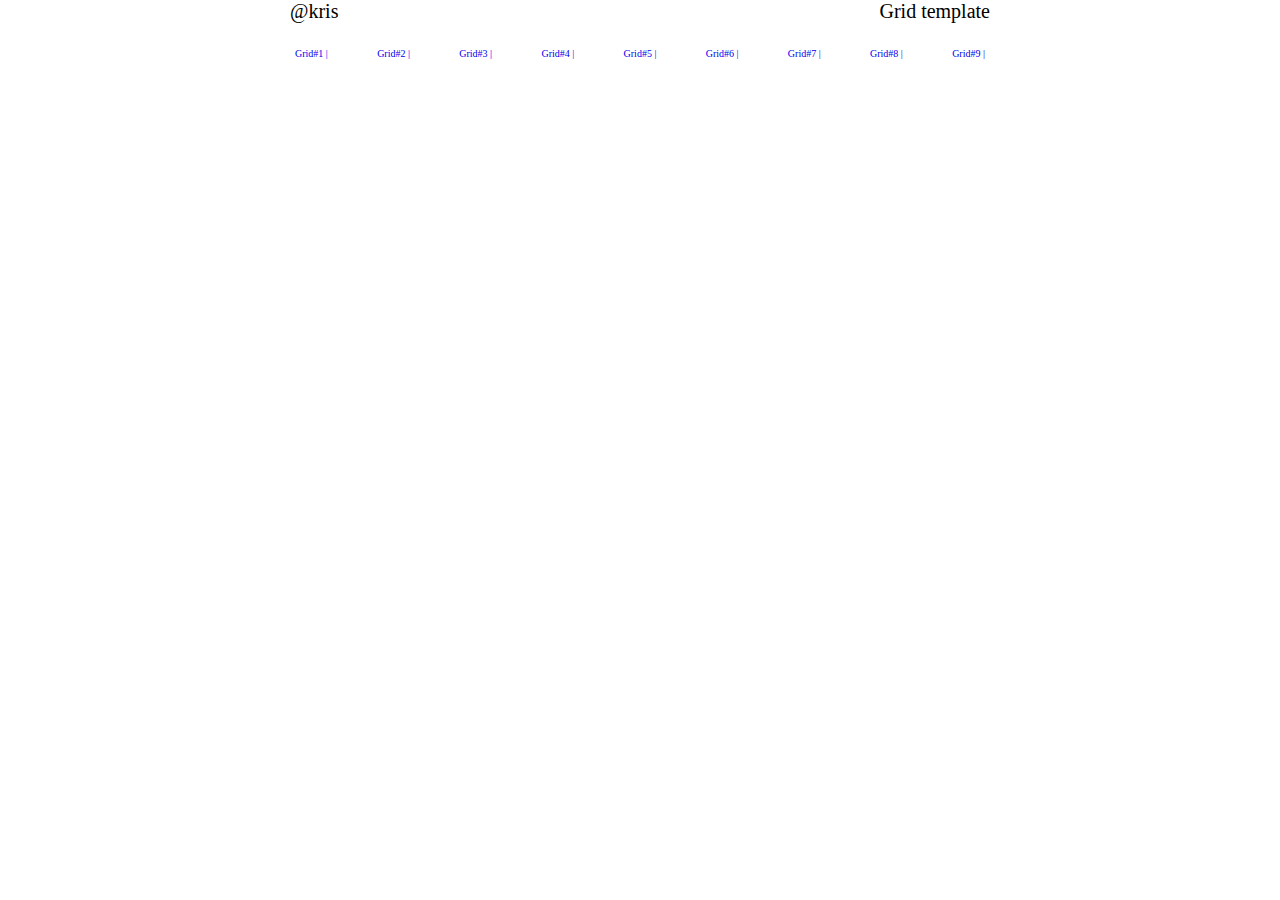
<file: index.html>
<!DOCTYPE html>
<html lang="en">
<head>
    <meta charset="UTF-8">
    <meta name="viewport" content="width=device-width, initial-scale=1.0">
    <title>Document</title>
    <link rel="stylesheet" href="./css/index.css">
    <link rel="stylesheet" href="./css/config.css">
</head>
<body>
    <div class="padre">
        <div class="hijo">
            <div>@kris</div>
            <div>Grid template</div>
        </div>

        <div class="hijo1">
            <div><a href="./grid1.html">Grid#1 |</a></div>
            <div><a href="./grid2.html">Grid#2 |</a></div>
            <div><a href="./grid3.html">Grid#3 |</a></div>
            <div><a href="./grid4.html">Grid#4 |</a></div>
            <div><a href="./grid5.html">Grid#5 |</a></div>
            <div><a href="./grid6.html">Grid#6 |</a></div>
            <div><a href="./grid7.html">Grid#7 |</a></div>
            <div><a href="./grid8.html">Grid#8 |</a></div>
            <div><a href="./grid9.html">Grid#9 |</a></div>
        </div>

        <div class="padre2">
            <div class="hijo2">
             
            </div>
        </div>
        
    </div>
</body>
</html>
</file>
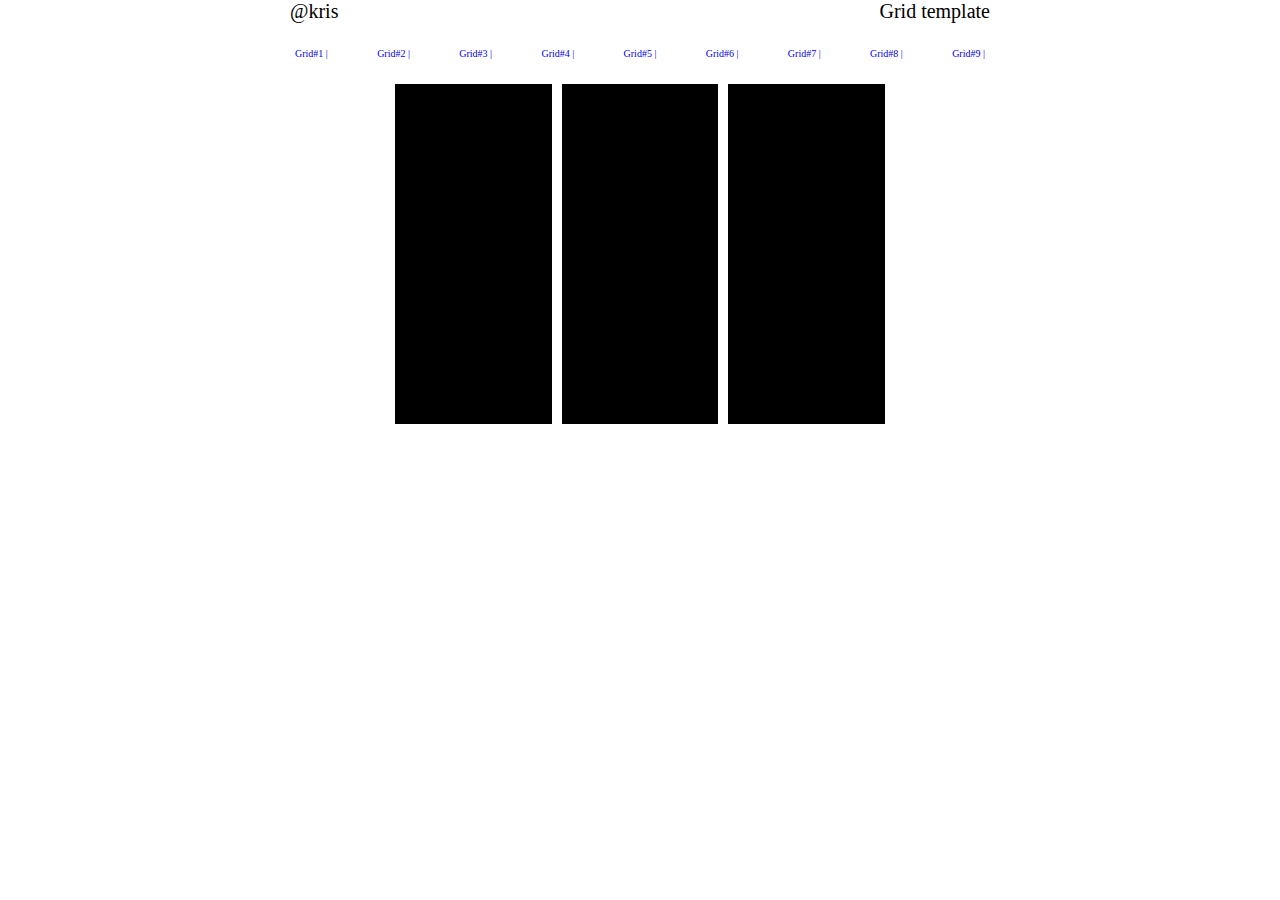
<file: grid1.html>
<!DOCTYPE html>
<html lang="en">
<head>
    <meta charset="UTF-8">
    <meta name="viewport" content="width=device-width, initial-scale=1.0">
    <title>Document</title>
    <link rel="stylesheet" href="./css/index.css">
    <link rel="stylesheet" href="./css/config.css">
    <link rel="stylesheet" href="./css/grid1.css">
</head>
<body>
    <div class="padre">
        <div class="hijo">
            <div>@kris</div>
            <div>Grid template</div>
        </div>

        <div class="hijo1">
            <div><a href="./grid1.html">Grid#1 |</a></div>
            <div><a href="./grid2.html">Grid#2 |</a></div>
            <div><a href="./grid3.html">Grid#3 |</a></div>
            <div><a href="./grid4.html">Grid#4 |</a></div>
            <div><a href="./grid5.html">Grid#5 |</a></div>
            <div><a href="./grid6.html">Grid#6 |</a></div>
            <div><a href="./grid7.html">Grid#7 |</a></div>
            <div><a href="./grid8.html">Grid#8 |</a></div>
            <div><a href="./grid9.html">Grid#9 |</a></div>
        </div>

        <div class="padre2">
            <div class="hijo2">
                <div class="cuadro"></div>
                <div class="cuadro1"></div>
                <div class="cuadro2"></div>
            </div>
        </div>
        
    </div>
</body>
</html>
</file>
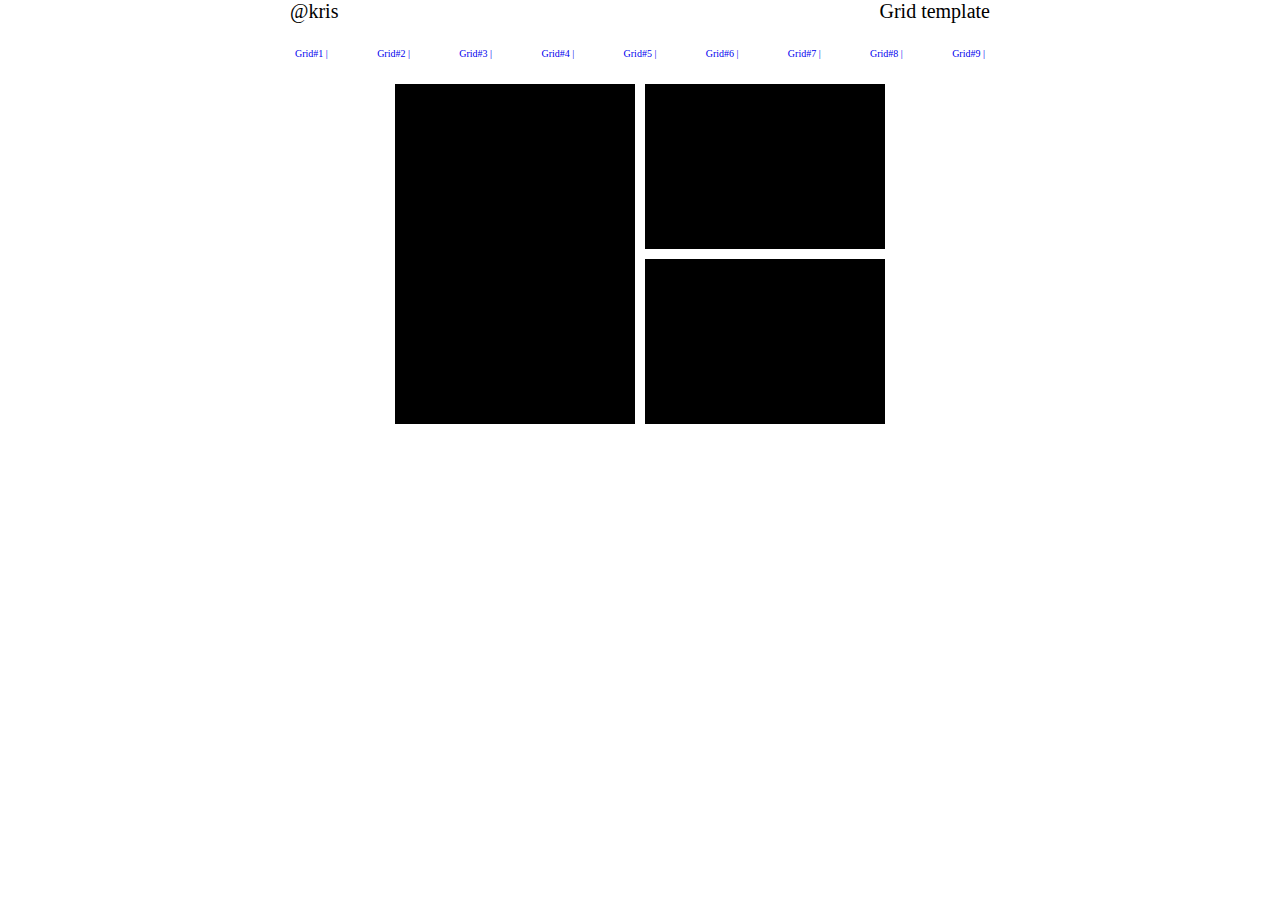
<file: grid2.html>
<!DOCTYPE html>
<html lang="en">
<head>
    <meta charset="UTF-8">
    <meta name="viewport" content="width=device-width, initial-scale=1.0">
    <title>Document</title>
    <link rel="stylesheet" href="./css/index.css">
    <link rel="stylesheet" href="./css/config.css">
    <link rel="stylesheet" href="./css/grid2.css">
</head>
<body>
    <div class="padre">
        <div class="hijo">
            <div>@kris</div>
            <div>Grid template</div>
        </div>

        <div class="hijo1">
            <div><a href="./grid1.html">Grid#1 |</a></div>
            <div><a href="./grid2.html">Grid#2 |</a></div>
            <div><a href="./grid3.html">Grid#3 |</a></div>
            <div><a href="./grid4.html">Grid#4 |</a></div>
            <div><a href="./grid5.html">Grid#5 |</a></div>
            <div><a href="./grid6.html">Grid#6 |</a></div>
            <div><a href="./grid7.html">Grid#7 |</a></div>
            <div><a href="./grid8.html">Grid#8 |</a></div>
            <div><a href="./grid9.html">Grid#9 |</a></div>
        </div>

        <div class="padre2">
            <div class="hijo2">
                <div class="cuadro"></div>
                <div class="cuadro1"></div>
                <div class="cuadro2"></div>
            </div>
        </div>
        
    </div>
</body>
</html>
</file>
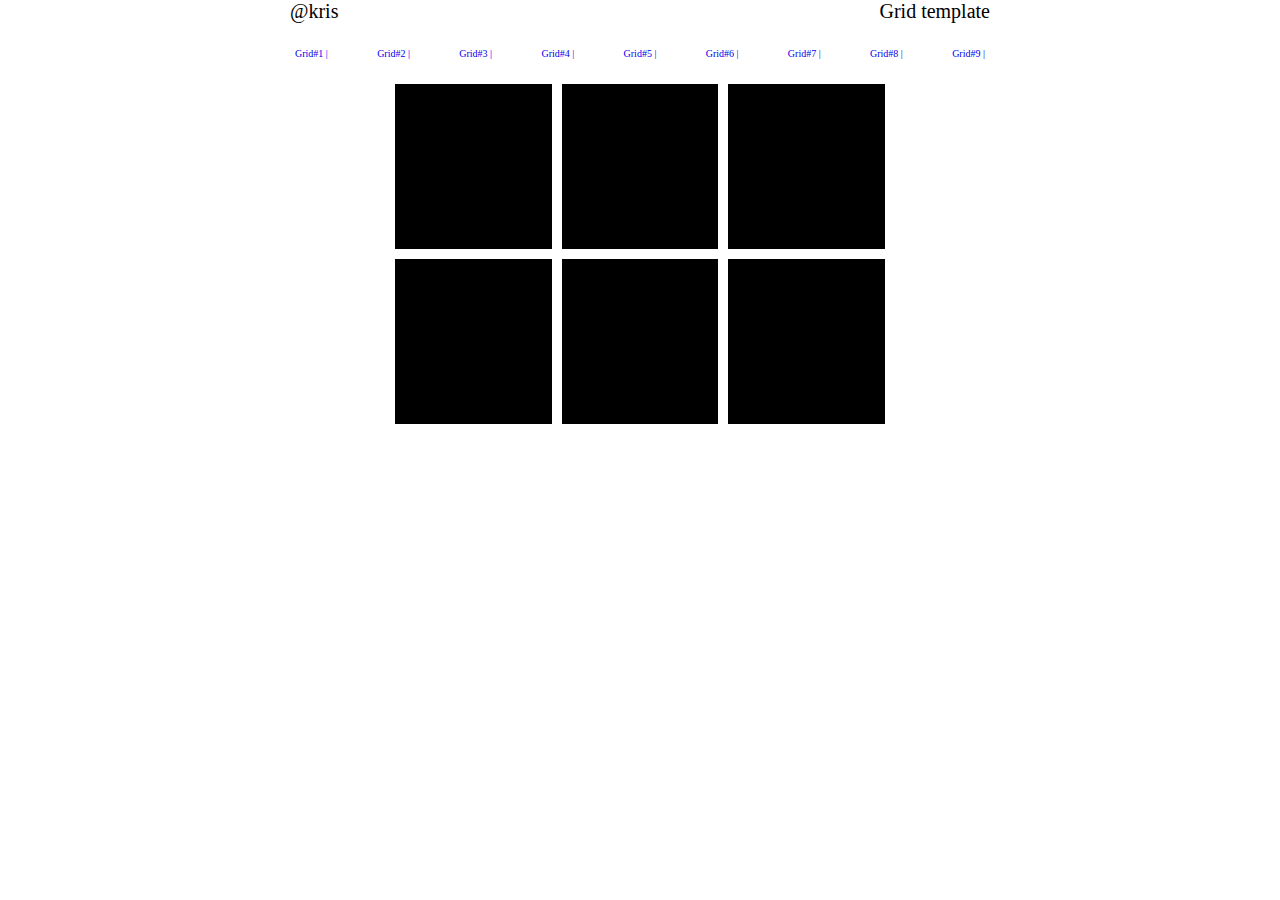
<file: grid3.html>
<!DOCTYPE html>
<html lang="en">
<head>
    <meta charset="UTF-8">
    <meta name="viewport" content="width=device-width, initial-scale=1.0">
    <title>Document</title>
    <link rel="stylesheet" href="./css/index.css">
    <link rel="stylesheet" href="./css/config.css">
    <link rel="stylesheet" href="./css/grid3.css">
</head>
<body>
    <div class="padre">
        <div class="hijo">
            <div>@kris</div>
            <div>Grid template</div>
        </div>

        <div class="hijo1">
            <div><a href="./grid1.html">Grid#1 |</a></div>
            <div><a href="./grid2.html">Grid#2 |</a></div>
            <div><a href="./grid3.html">Grid#3 |</a></div>
            <div><a href="./grid4.html">Grid#4 |</a></div>
            <div><a href="./grid5.html">Grid#5 |</a></div>
            <div><a href="./grid6.html">Grid#6 |</a></div>
            <div><a href="./grid7.html">Grid#7 |</a></div>
            <div><a href="./grid8.html">Grid#8 |</a></div>
            <div><a href="./grid9.html">Grid#9 |</a></div>
        </div>

        <div class="padre2">
            <div class="hijo2">
                <div class="cuadro"></div>
                <div class="cuadro1"></div>
                <div class="cuadro2"></div>
                <div class="cuadro3"></div>
                <div class="cuadro4"></div>
                <div class="cuadro5"></div>
            </div>
        </div>
        
    </div>
</body>
</html>
</file>
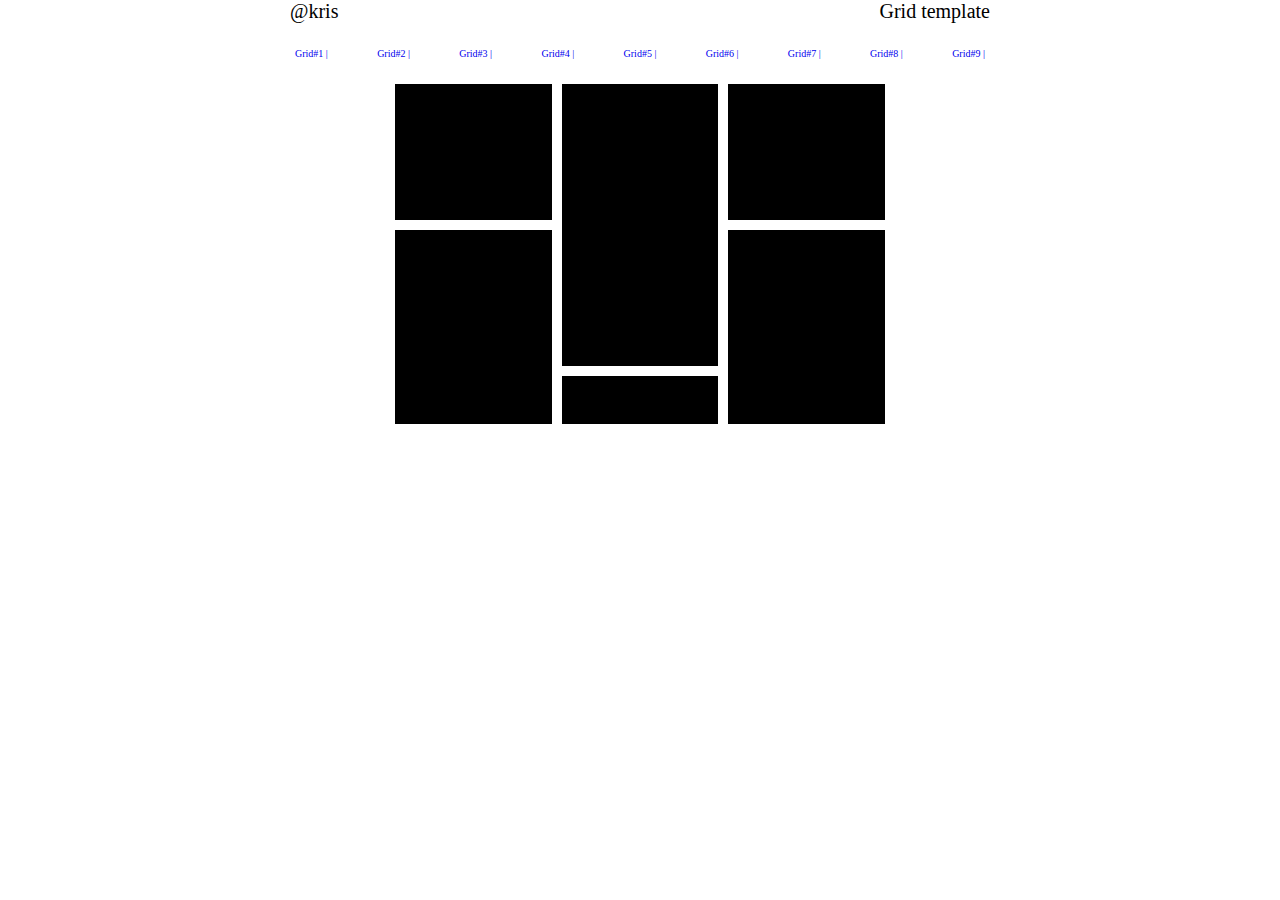
<file: grid4.html>
<!DOCTYPE html>
<html lang="en">
<head>
    <meta charset="UTF-8">
    <meta name="viewport" content="width=device-width, initial-scale=1.0">
    <title>Document</title>
    <link rel="stylesheet" href="./css/index.css">
    <link rel="stylesheet" href="./css/config.css">
    <link rel="stylesheet" href="./css/grid4.css">
</head>
<body>
    <div class="padre">
        <div class="hijo">
            <div>@kris</div>
            <div>Grid template</div>
        </div>

        <div class="hijo1">
            <div><a href="./grid1.html">Grid#1 |</a></div>
            <div><a href="./grid2.html">Grid#2 |</a></div>
            <div><a href="./grid3.html">Grid#3 |</a></div>
            <div><a href="./grid4.html">Grid#4 |</a></div>
            <div><a href="./grid5.html">Grid#5 |</a></div>
            <div><a href="./grid6.html">Grid#6 |</a></div>
            <div><a href="./grid7.html">Grid#7 |</a></div>
            <div><a href="./grid8.html">Grid#8 |</a></div>
            <div><a href="./grid9.html">Grid#9 |</a></div>
        </div>

        <div class="padre2">
            <div class="hijo2">
             <div class="cuadro"></div>
             <div class="cuadro1"></div>
             <div class="cuadro2"></div>
             <div class="cuadro3"></div>
             <div class="cuadro4"></div>
             <div class="cuadro5"></div>
            </div>
        </div>
        
    </div>
</body>
</html>
</file>
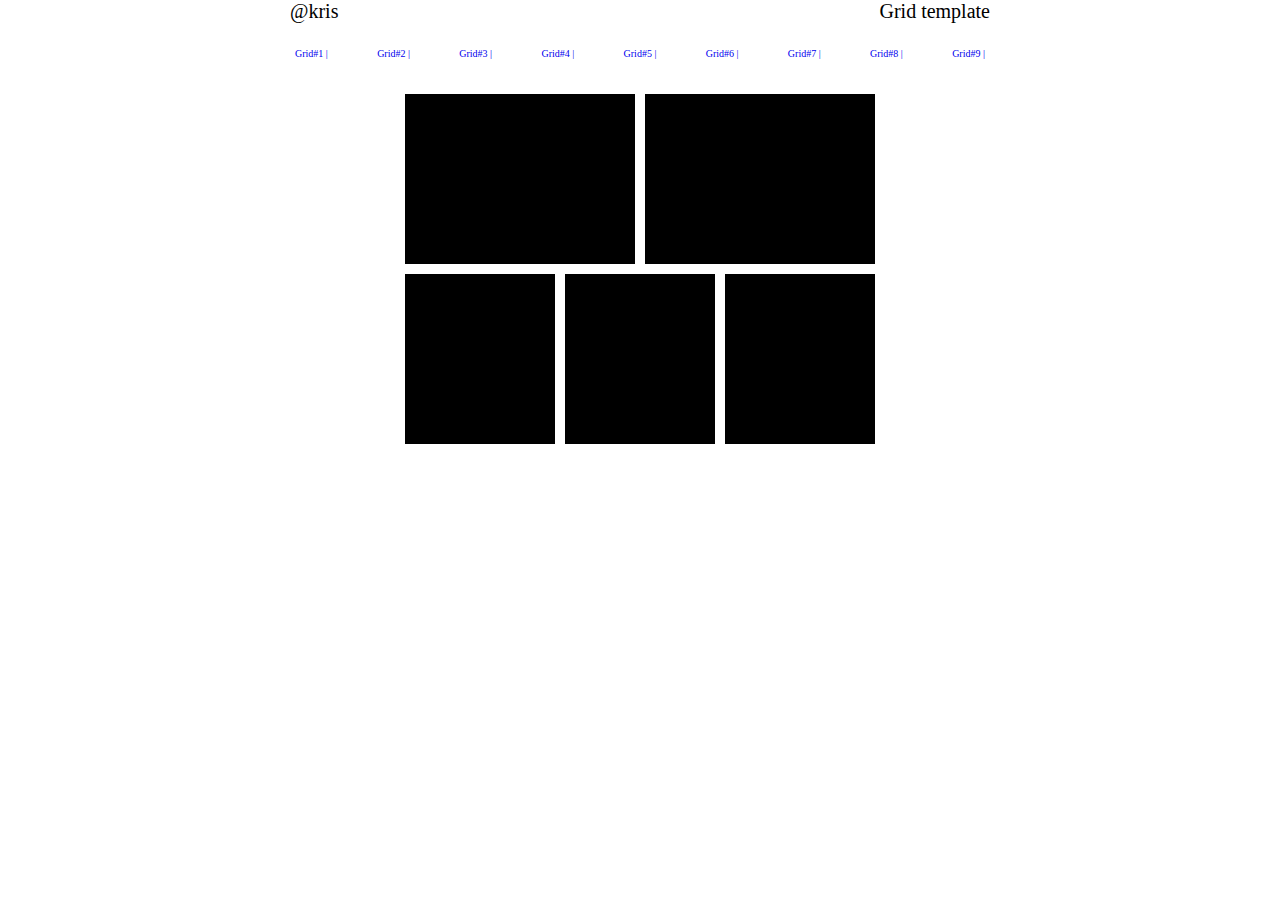
<file: grid5.html>
<!DOCTYPE html>
<html lang="en">
<head>
    <meta charset="UTF-8">
    <meta name="viewport" content="width=device-width, initial-scale=1.0">
    <title>Document</title>
    <link rel="stylesheet" href="./css/index.css">
    <link rel="stylesheet" href="./css/config.css">
    <link rel="stylesheet" href="./css/grid5.css">
</head>
<body>
    <div class="padre">
        <div class="hijo">
            <div>@kris</div>
            <div>Grid template</div>
        </div>

        <div class="hijo1">
            <div><a href="./grid1.html">Grid#1 |</a></div>
            <div><a href="./grid2.html">Grid#2 |</a></div>
            <div><a href="./grid3.html">Grid#3 |</a></div>
            <div><a href="./grid4.html">Grid#4 |</a></div>
            <div><a href="./grid5.html">Grid#5 |</a></div>
            <div><a href="./grid6.html">Grid#6 |</a></div>
            <div><a href="./grid7.html">Grid#7 |</a></div>
            <div><a href="./grid8.html">Grid#8 |</a></div>
            <div><a href="./grid9.html">Grid#9 |</a></div>
        </div>

        <div class="padre2">
            <div class="hijo2">
                 <div class="padre3">
                    <div class="cuadro"></div>
                    <div class="cuadro1"></div>
                 </div>
                 <div class="padre4">
                
                 <div class="cuadro2"></div>
                  <div class="cuadro3"></div>
                  <div class="cuadro4"></div>
                </div>
            </div>
        </div>
        
    </div>
</body>
</html>
</file>
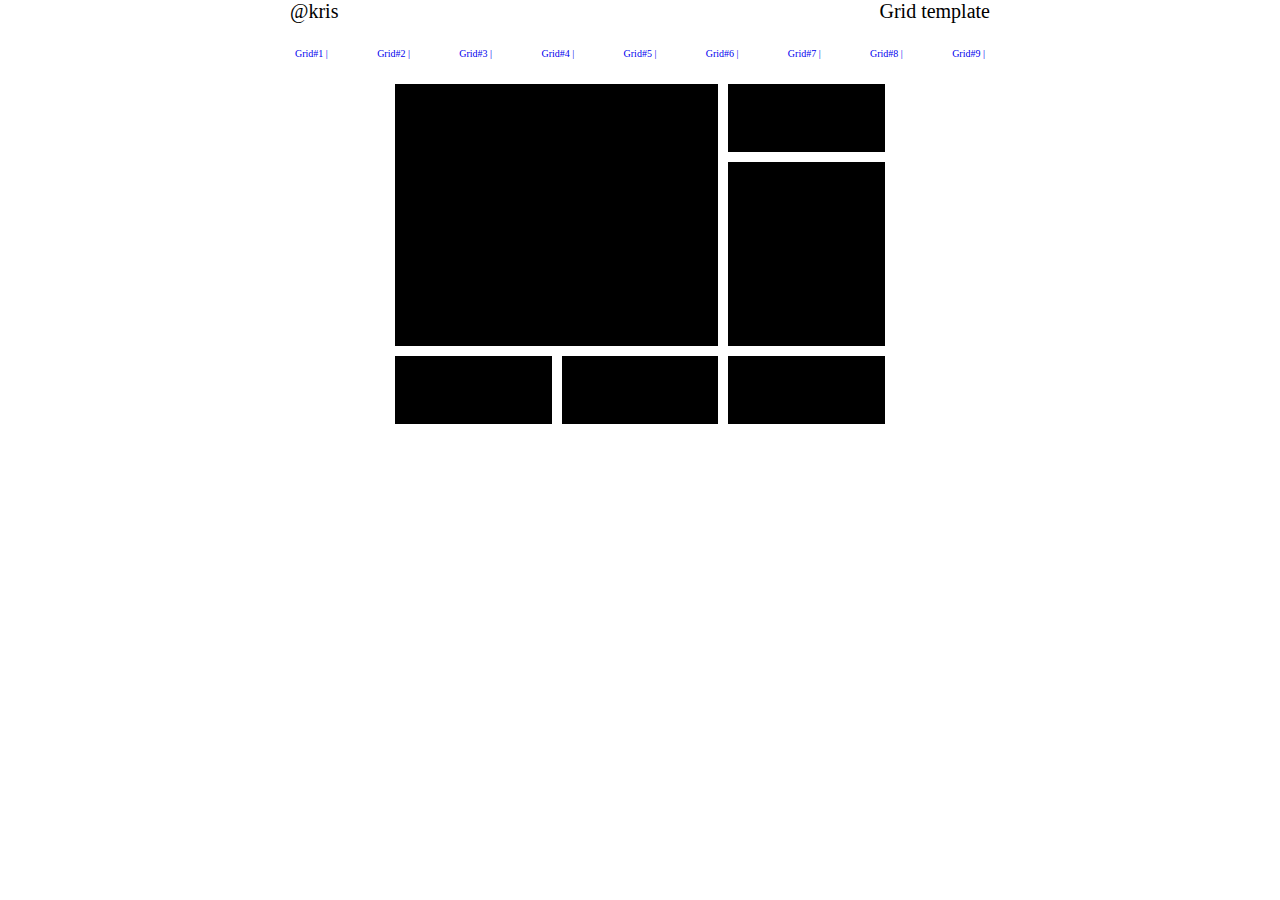
<file: grid6.html>
<!DOCTYPE html>
<html lang="en">
<head>
    <meta charset="UTF-8">
    <meta name="viewport" content="width=device-width, initial-scale=1.0">
    <title>Document</title>
    <link rel="stylesheet" href="./css/index.css">
    <link rel="stylesheet" href="./css/config.css">
    <link rel="stylesheet" href="./css/grid6.css">
</head>
<body>
    <div class="padre">
        <div class="hijo">
            <div>@kris</div>
            <div>Grid template</div>
        </div>

        <div class="hijo1">
            <div><a href="./grid1.html">Grid#1 |</a></div>
            <div><a href="./grid2.html">Grid#2 |</a></div>
            <div><a href="./grid3.html">Grid#3 |</a></div>
            <div><a href="./grid4.html">Grid#4 |</a></div>
            <div><a href="./grid5.html">Grid#5 |</a></div>
            <div><a href="./grid6.html">Grid#6 |</a></div>
            <div><a href="./grid7.html">Grid#7 |</a></div>
            <div><a href="./grid8.html">Grid#8 |</a></div>
            <div><a href="./grid9.html">Grid#9 |</a></div>
        </div>

        <div class="padre2">
            <div class="hijo2">
             <div class="cuadro"></div>
             <div class="cuadro1"></div>
             <div class="cuadro2"></div>
             <div class="cuadro3"></div>
             <div class="cuadro4"></div>
             <div class="cuadro5"></div>
            </div>
        </div>
        
    </div>
</body>
</html>
</file>
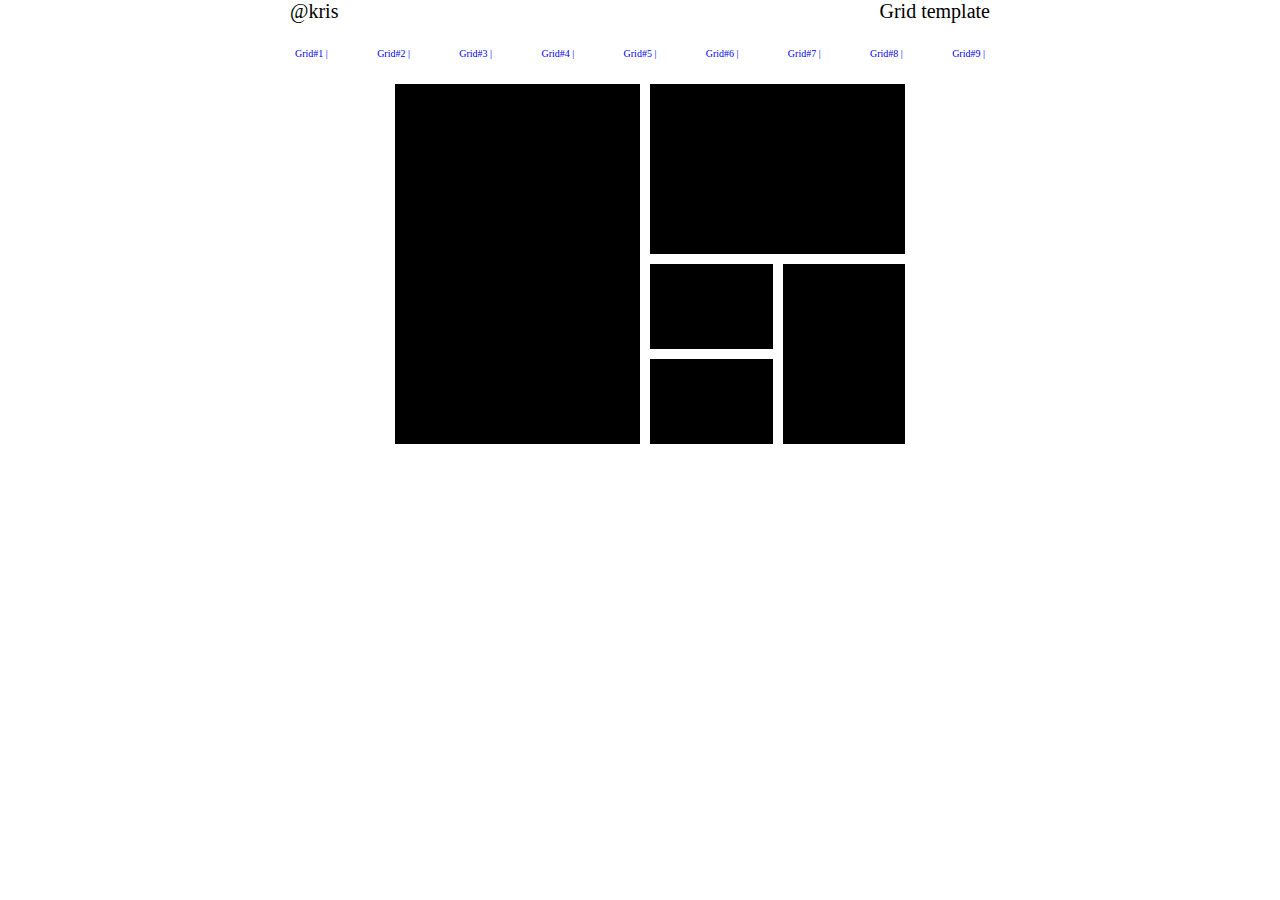
<file: grid7.html>
<!DOCTYPE html>
<html lang="en">
<head>
    <meta charset="UTF-8">
    <meta name="viewport" content="width=device-width, initial-scale=1.0">
    <title>Document</title>
    <link rel="stylesheet" href="./css/index.css">
    <link rel="stylesheet" href="./css/config.css">
    <link rel="stylesheet" href="./css/grid7.css">
</head>
<body>
    <div class="padre">
        <div class="hijo">
            <div>@kris</div>
            <div>Grid template</div>
        </div>

        <div class="hijo1">
            <div><a href="./grid1.html">Grid#1 |</a></div>
            <div><a href="./grid2.html">Grid#2 |</a></div>
            <div><a href="./grid3.html">Grid#3 |</a></div>
            <div><a href="./grid4.html">Grid#4 |</a></div>
            <div><a href="./grid5.html">Grid#5 |</a></div>
            <div><a href="./grid6.html">Grid#6 |</a></div>
            <div><a href="./grid7.html">Grid#7 |</a></div>
            <div><a href="./grid8.html">Grid#8 |</a></div>
            <div><a href="./grid9.html">Grid#9 |</a></div>
        </div>

        <div class="padre2">
            <div class="hijo2">
                <div class="cuadro"></div>
                <div class="cuadro1"></div>
                <div class="cuadro2"></div>
                <div class="cuadro3"></div>
                <div class="cuadro4"></div>
            </div>
        </div>
        
    </div>
</body>
</html>
</file>
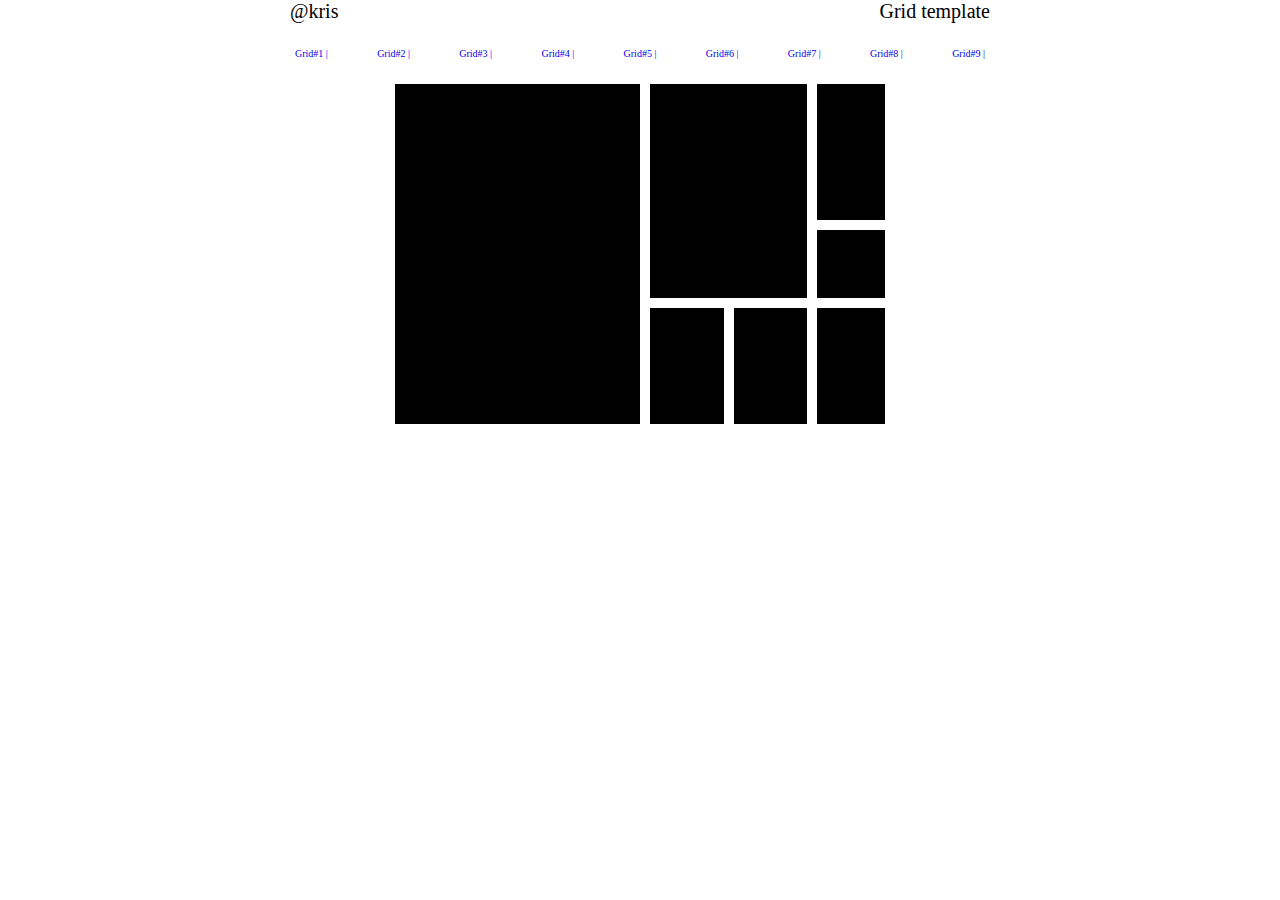
<file: grid8.html>
<!DOCTYPE html>
<html lang="en">
<head>
    <meta charset="UTF-8">
    <meta name="viewport" content="width=device-width, initial-scale=1.0">
    <title>Document</title>
    <link rel="stylesheet" href="./css/index.css">
    <link rel="stylesheet" href="./css/config.css">
    <link rel="stylesheet" href="./css/grid8.css">
</head>
<body>
    <div class="padre">
        <div class="hijo">
            <div>@kris</div>
            <div>Grid template</div>
        </div>

        <div class="hijo1">
            <div><a href="./grid1.html">Grid#1 |</a></div>
            <div><a href="./grid2.html">Grid#2 |</a></div>
            <div><a href="./grid3.html">Grid#3 |</a></div>
            <div><a href="./grid4.html">Grid#4 |</a></div>
            <div><a href="./grid5.html">Grid#5 |</a></div>
            <div><a href="./grid6.html">Grid#6 |</a></div>
            <div><a href="./grid7.html">Grid#7 |</a></div>
            <div><a href="./grid8.html">Grid#8 |</a></div>
            <div><a href="./grid9.html">Grid#9 |</a></div>
        </div>

        <div class="padre2">
            <div class="hijo2">
                <div class="cuadro"></div>
                <div class="cuadro1"></div>
                <div class="cuadro2"></div>
                <div class="cuadro3"></div>
                <div class="cuadro4"></div>
                <div class="cuadro5"></div>
                <div class="cuadro6"></div>
            </div>
        </div>
        
    </div>
</body>
</html>
</file>
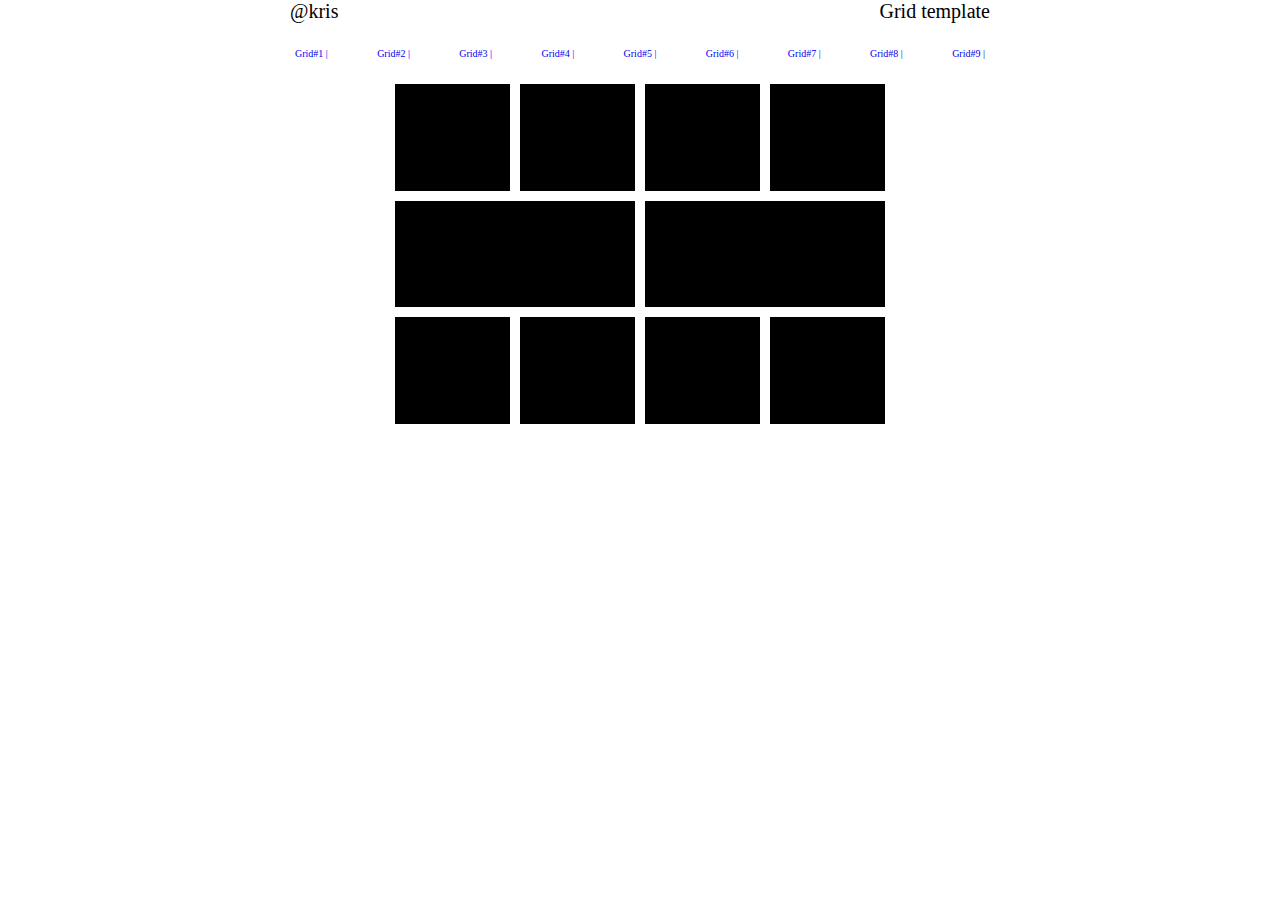
<file: grid9.html>
<!DOCTYPE html>
<html lang="en">
<head>
    <meta charset="UTF-8">
    <meta name="viewport" content="width=device-width, initial-scale=1.0">
    <title>Document</title>
    <link rel="stylesheet" href="./css/index.css">
    <link rel="stylesheet" href="./css/config.css">
    <link rel="stylesheet" href="./css/grid9.css">
</head>
<body>
    <div class="padre">
        <div class="hijo">
            <div>@kris</div>
            <div>Grid template</div>
        </div>

        <div class="hijo1">
            <div><a href="./grid1.html">Grid#1 |</a></div>
            <div><a href="./grid2.html">Grid#2 |</a></div>
            <div><a href="./grid3.html">Grid#3 |</a></div>
            <div><a href="./grid4.html">Grid#4 |</a></div>
            <div><a href="./grid5.html">Grid#5 |</a></div>
            <div><a href="./grid6.html">Grid#6 |</a></div>
            <div><a href="./grid7.html">Grid#7 |</a></div>
            <div><a href="./grid8.html">Grid#8 |</a></div>
            <div><a href="./grid9.html">Grid#9 |</a></div>
        </div>

        <div class="padre2">
            <div class="hijo2">
                <div class="cuadro"></div>
                <div class="cuadro1"></div>
                <div class="cuadro2"></div>
                <div class="cuadro3"></div>
                <div class="cuadro4"></div>
                <div class="cuadro5"></div>
                <div class="cuadro6"></div>
                <div class="cuadro7"></div>
                <div class="cuadro8"></div>
                <div class="cuadro9"></div>
            </div>
        </div>
        
    </div>
</body>
</html>
</file>
<file: css/index.css>
.padre{
    display: flex;
    flex-direction: column;
    width: 70rem;
    height: 50rem;
    gap: 2rem;

}

.hijo{
    display: flex;
    flex-direction: row;
    justify-content: space-between;
    font-size: 2rem;
}

.hijo1{
    padding: 5px;
    display: flex;
    flex-direction: row;
    justify-content: space-between;
    
}
.hijo1, a{
    text-decoration: none;
}
.padre2{
    display: flex;
    justify-content: center;
}


.hijo2{
    width: 49rem;
    height: 34rem;

}
</file>
<file: css/config.css>
*{
    padding: 0%;
    margin: 0%;
    box-sizing: border-box;
}

html{
    font-size: 10px;
    display: flex;
    justify-content: center;
}
</file>
<file: css/grid1.css>
.hijo2{
    display: grid;
    grid-template-columns: repeat(3, 1fr);
    grid-template-rows: 1fr;
    gap: 1rem;
;
}

.cuadro{
    grid-column-start: 1;
    background-color: black;
}
.cuadro1{

    grid-column-start: 2;
    background-color: black;
}
.cuadro2{

    grid-column-start: 3;
    background-color: black;
}
</file>
<file: css/grid2.css>
.hijo2{
    display: grid;
    grid-template-columns: repeat(2, 1fr);
    grid-template-rows: repeat(2, 1fr);
    gap: 1rem;
;
}

.cuadro{
    grid-column-start: 1;
    grid-row-start: 1;
    grid-row-end: 3;
    background-color: black;
}
.cuadro1{

    grid-column-start: 2;
    background-color: black;
}
.cuadro2{
    grid-row-start: 2;
    grid-row-end: 3;
    background-color: black;
    grid-column-start: 2;
    background-color: black;
}
</file>
<file: css/grid3.css>
.hijo2{
    display: grid;
    grid-template-columns: repeat(3, 1fr);
    grid-template-rows: repeat(2, 1fr);
    gap: 1rem;
;
}

.cuadro{
    background-color: black;
}

.cuadro1{
  
    background-color: black;
}
.cuadro2{

    background-color: black;
}


.cuadro3{
    background-color: black;
}

.cuadro4{
    background-color: black;
}

.cuadro5{
    background-color: black;
}
</file>
<file: css/grid4.css>
.hijo2{
    display: grid;
    grid-template-columns: repeat(3, 1fr);
    grid-template-rows: 40% 40% 1fr ;
    gap: 1rem;
;
}

.cuadro{
    background-color: black;
}

.cuadro1{
    grid-row-start: 2;
    grid-row-end: 4;
    background-color: black;
    grid-column-start: 1;
    background-color: black;
  
}
.cuadro2{
    grid-row-start: 1;
    grid-row-end: 3;
    grid-column-start: 2;
    background-color: black;
    
}


.cuadro3{
    grid-row-start: 1;
    grid-row-end: 2;
    background-color: black;
    grid-column-start: 3;
    background-color: black;
  
}

.cuadro4{
    grid-row-start: 2;
    grid-row-end: 4;
    background-color: black;
    grid-column-start: 3;
    background-color: black;
    
}

.cuadro5{

   background-color: black;
   
}
</file>
<file: css/grid5.css>
.padre3{
    margin: 1rem;
    height: 50%;
    display: grid;
    grid-template-columns: 1fr 1fr ;
    gap: 1rem;
}

.padre4{
    margin: 1rem;

    height: 50%;
    display: grid;
    grid-template-columns: repeat(3, 1fr);
    grid-template-rows:  1fr;
    gap: 1rem;
}


.cuadro{
    background-color: black;
}

.cuadro1{
    background-color: black;

 
  
}
.cuadro2{
    background-color: black;


    
}


.cuadro3{
    background-color: black;


  
}

.cuadro4{
    background-color: black;

    
}
</file>
<file: css/grid6.css>
.hijo2{
    display: grid;
    grid-template-columns: 1fr 1fr 1fr;
    grid-template-rows: 20% 1fr 20% ;
    gap: 1rem;
;
}

.cuadro{
    grid-row-start: 1;
    grid-row-end: 3;
    grid-column-start: 1;
    grid-column-end: 3;

    background-color: black;
}

.cuadro1{
    background-color: black;

  
}
.cuadro2{
    background-color: black;

    
}


.cuadro3{
    background-color: black;

  
}

.cuadro4{
 
    background-color: black;

}

.cuadro5{
    background-color: black;

   
}
</file>
<file: css/grid7.css>
.hijo2{
    display: grid;
    grid-template-columns: 50% 25% 25%;
    grid-template-rows: 50% 25% 25% ;
    gap: 1rem;
;
}

.cuadro{
    grid-row-start: 1;
    grid-row-end: 4;
    grid-column-start: 1;
    grid-column-end: 2;

    background-color: black;
}

.cuadro1{
    grid-row-start: 1;
    grid-row-end: 2;
    grid-column-start: 2;
    grid-column-end: 4;
    background-color: black;

  
}
.cuadro2{
    background-color: black;    
}


.cuadro3{
    background-color: black;
}

.cuadro4{
    grid-column-start: 3;
    grid-row-start: 2;
    grid-row-end: 4;
    background-color: black;

}
</file>
<file: css/grid8.css>
.hijo2{
    display: grid;
    grid-template-columns: 50% 15% 15% 1fr;
    grid-template-rows: 40% 20% 1fr;
    gap: 1rem;
;
}

.cuadro{
    grid-row-start: 1;
    grid-row-end: 4;
    grid-column-start: 1;
    grid-column-end: 2;
    background-color: black;
}

.cuadro1{
 
    grid-row-start: 1;
    grid-row-end: 3;
    grid-column-start: 2;
    grid-column-end: 4;
    background-color: black;
  
}
.cuadro2{
    background-color: black;

}


.cuadro3{
    background-color: black;

}
.cuadro4{
  
    background-color: black;

}
.cuadro5{
  
    background-color: black;

}
.cuadro6{
  
    background-color: black;

}
</file>
<file: css/grid9.css>
.hijo2{
    display: grid;
    grid-template-columns: repeat(4, 1fr);
    grid-template-rows: repeat(3, 1fr);
    gap: 1rem;
}
.cuadro{
    grid-row-start: 2;
    grid-row-end: 3;
    grid-column-start: 1;
    grid-column-end:3;
    background-color: black;
}

.cuadro1{
 
    grid-row-start: 2;
    grid-row-end: 3;
    grid-column-start: 3;
    grid-column-end:5;
    background-color: black;
  
}

.cuadro2{
    background-color: black;

}


.cuadro3{
    background-color: black;

}
.cuadro4{
  
    background-color: black;

}
.cuadro5{
  
    background-color: black;

}
.cuadro6{
  
    background-color: black;

}
.cuadro7{
  
    background-color: black;

}
.cuadro8{
  
    background-color: black;

}
.cuadro9{
  
    background-color: black;

}
</file>
